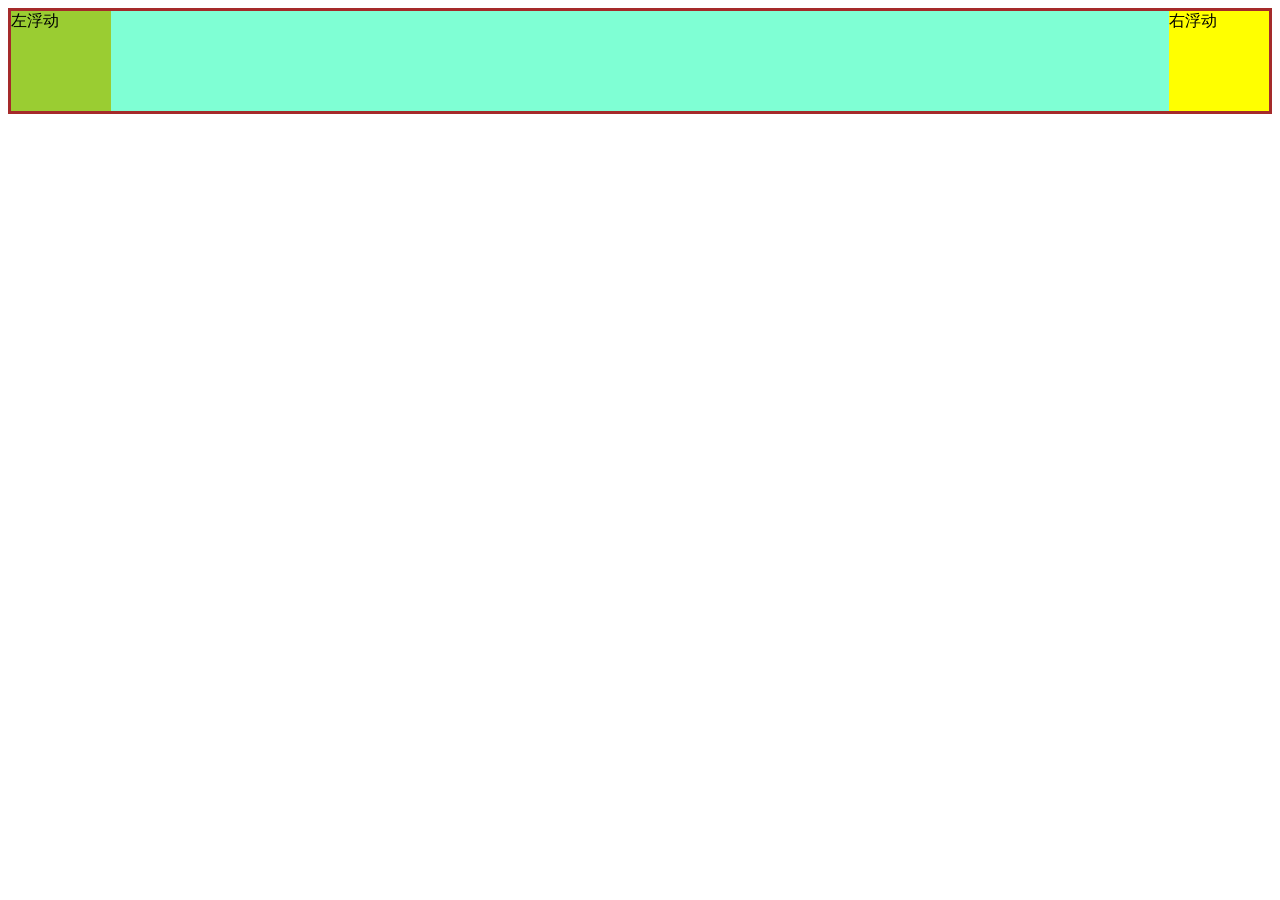
<file: html css js/practice/CSS浮动.html>
<!DOCTYPE html>
<html lang="en">
<head>
    <meta charset="UTF-8">
    <meta name="viewport" content="width=device-width, initial-scale=1.0">
    <title>CSS浮动</title>
    <style>
        .father{
            background-color: aquamarine;
            /*height: 150px*/;
            border: 3px solid brown;
            /*overflow: hidden*/;
        }
        .father::after{
            content: "";
            display: table;
            clear: both;
        }

        .left-son{
            width: 100px;
            height: 100px;
            background-color: yellowgreen;
            float: left;   /*向左浮动*/
        }
        .right-son{
            width: 100px;
            height: 100px;
            background-color: yellow;
            float: right;   /*向右浮动*/
        }
    </style>
</head>
<body>
    <div class="father">
        <div class="left-son">左浮动</div>
        
        <div class="right-son">右浮动</div>
    </div>
</body>
</html>
</file>
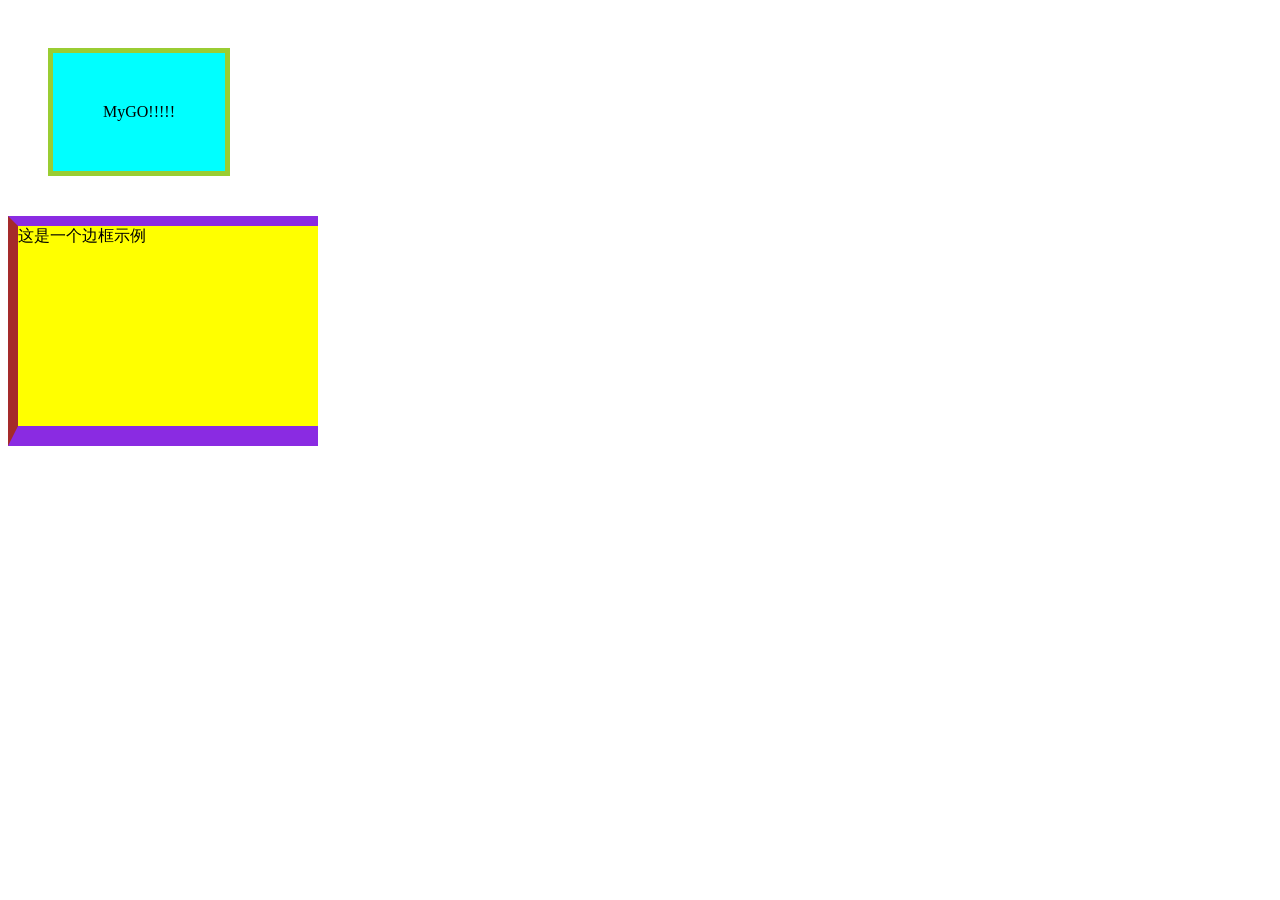
<file: html css js/practice/CSS盒子模型.html>
<!DOCTYPE html>
<html lang="en">
<head>
    <meta charset="UTF-8">
    <meta name="viewport" content="width=device-width, initial-scale=1.0">
    <title>CSS盒子模型</title>
</head>
<style>
    .border-demo{
        background-color: yellow;
        width: 300px;
        height: 200px;
        border-style: solid;
        border-width: 10px 0 20px 40px;
        border-color: blueviolet;
        border-left: 10px solid brown;
    }
    .demo{
        background-color: aqua;
        display:inline-block;
        border: 5px solid yellowgreen;
        padding: 50px;
        margin: 40px;
    }
</style>
<body>
    <div class="demo">MyGO!!!!!</div>
    <div class="border-demo">这是一个边框示例</div>
</body>
</html>
</file>
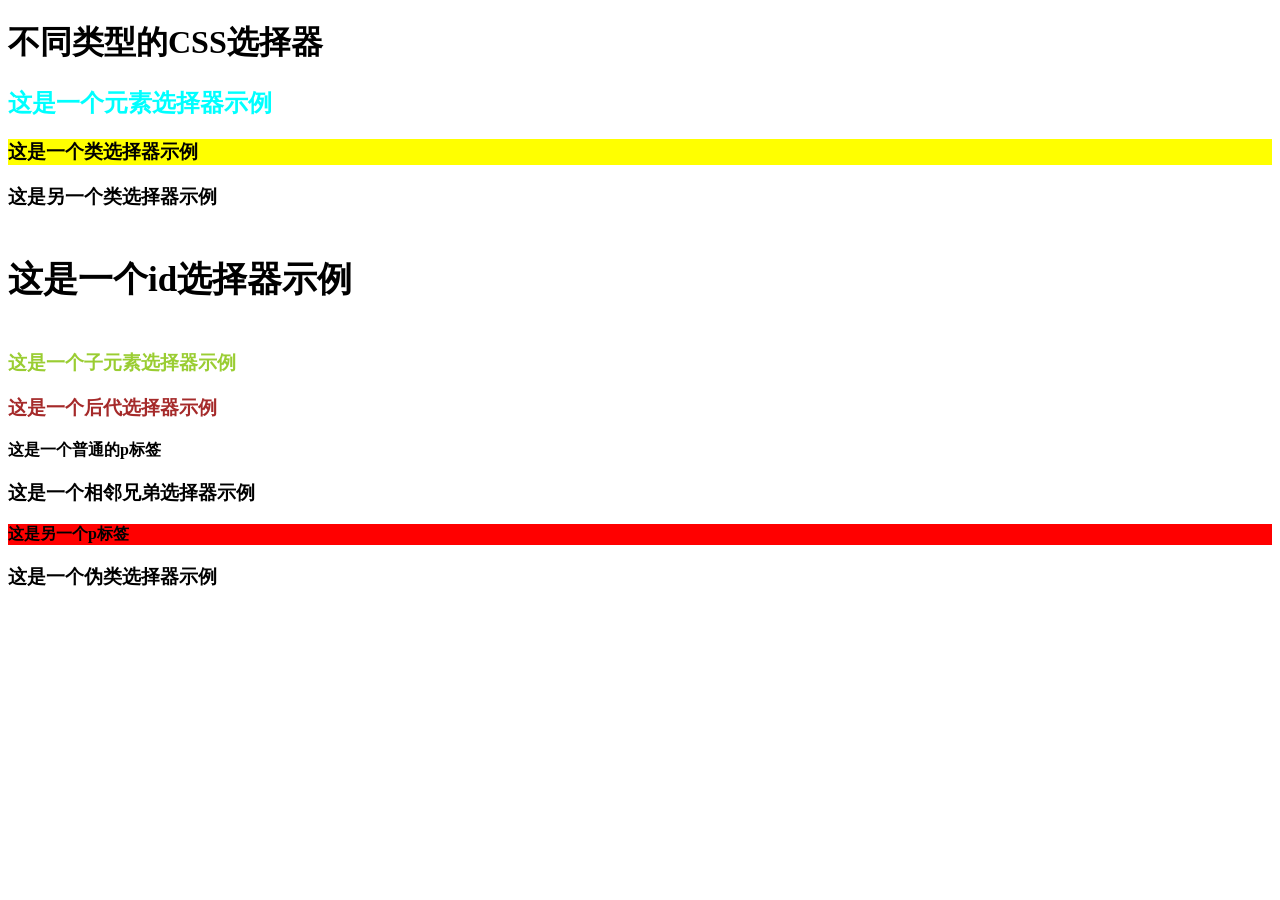
<file: html css js/practice/CSS选择器.html>
<!DOCTYPE html>
<html lang="en">
<head>
    <meta charset="UTF-8">
    <meta name="viewport" content="width=device-width, initial-scale=1.0">
    <title>CSS元素选择器</title>
    <style>
        /*元素选择器*/
        h2{
            color: aqua;
        }
        /*类选择器*/
        .highlight{
            background-color: yellow;
        }
        /*id选择器*/
        #header{
            font-size: 35px;
        }
        /*通用选择器*/
        *{
            font-family: 'KaiTi';
            font-weight: bolder;
        }
        /*子元素选择器*/
        .father>.son{
            color: yellowgreen;
        }
        /*后代选择器*/
        .father p{
            color: brown;
            font-size: larger;
        }

        /*相邻元素选择器*/
        h3+p{
            background-color: red;
        }
        /*伪类选择器*/
        #element:hover{
            background-color: blueviolet;
        }
        /*
        选中第一个子元素 :first-child
                        :nth-child
                        :active
        */
        /*
        伪元素选择器
        ::after
        ::before
        */
    </style>
</head>
<body>
    <h1>不同类型的CSS选择器</h1>

    <h2>这是一个元素选择器示例</h2>
    <h3 class="highlight">这是一个类选择器示例</h3>
    <h3>这是另一个类选择器示例</h3>
    <h4 id="header">这是一个id选择器示例</h4>

    <div class="father">
        <p class="son">这是一个子元素选择器示例</p>
        <div>
            <p class="grandson">这是一个后代选择器示例</p>
        </div>
    </div>

    <p>这是一个普通的p标签</p>
    <h3>这是一个相邻兄弟选择器示例</h3>
    <p>这是另一个p标签</p>

    <h3 id="element">这是一个伪类选择器示例</h3>
</body>
</html>
</file>
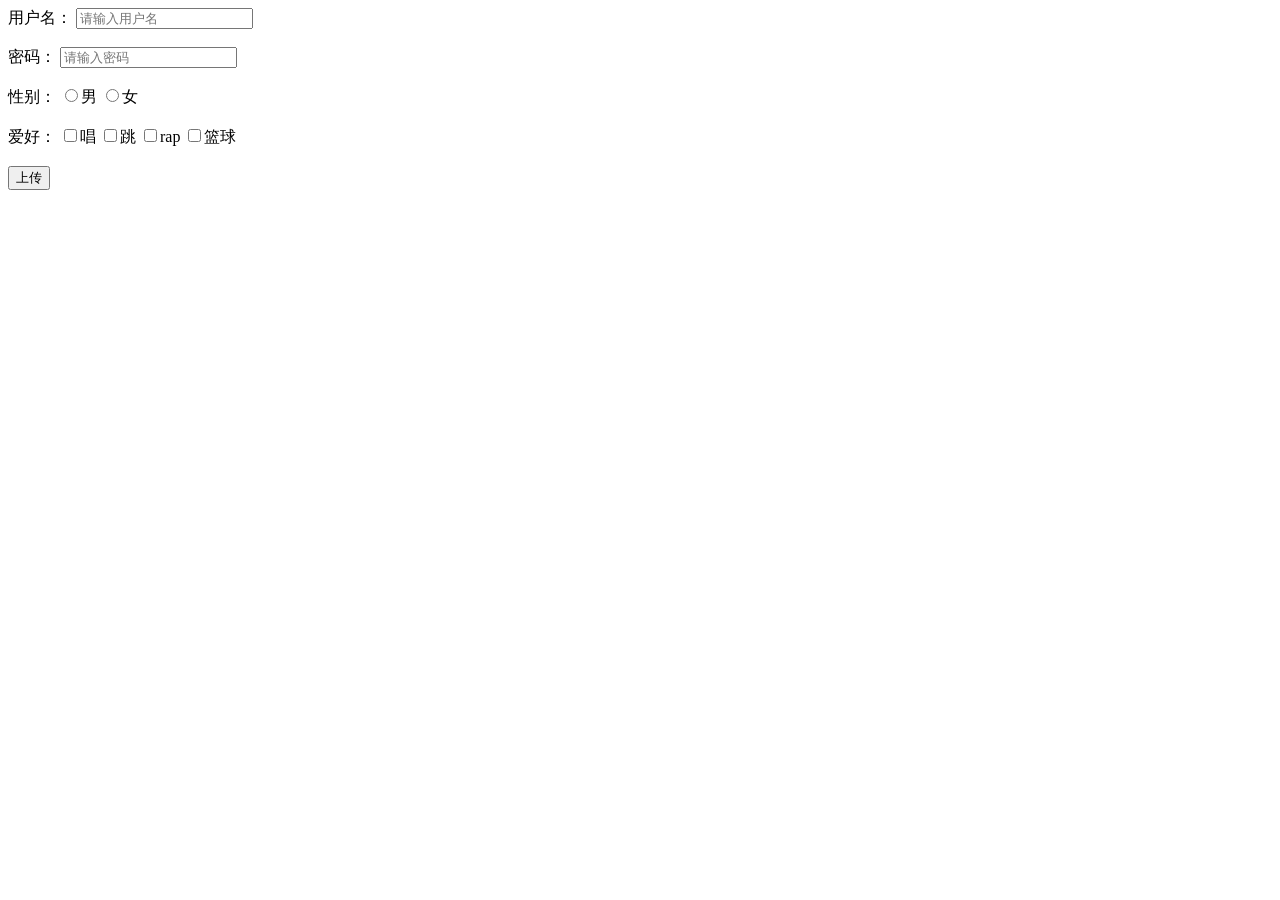
<file: html css js/practice/HTML表单.html>
<!DOCTYPE html>
<html lang="en">
<head>
    <meta charset="UTF-8">
    <meta name="viewport" content="width=device-width, initial-scale=1.0">
    <title>HTML表单</title>
</head>
<body>
    <form action="">
        <label for="">用户名：</label>
        <input type="text" placeholder="请输入用户名"><br><br>
        <label for="pwd">密码：</label>
        <input type="password" id="pwd" placeholder="请输入密码">
        <br><br>
        <label for="">性别：</label>
        <input type="radio" name="gender">男
        <input type="radio" name="gender">女
        <br><br>
        <label for="">爱好：</label>
        <input type="checkbox" name="hobby">唱
        <input type="checkbox" name="hobby">跳
        <input type="checkbox" name="hobby">rap
        <input type="checkbox" name="hobby">篮球
        <br><br>
        <input type="submit" value="上传">
    </form>
</body>
</html>
</file>
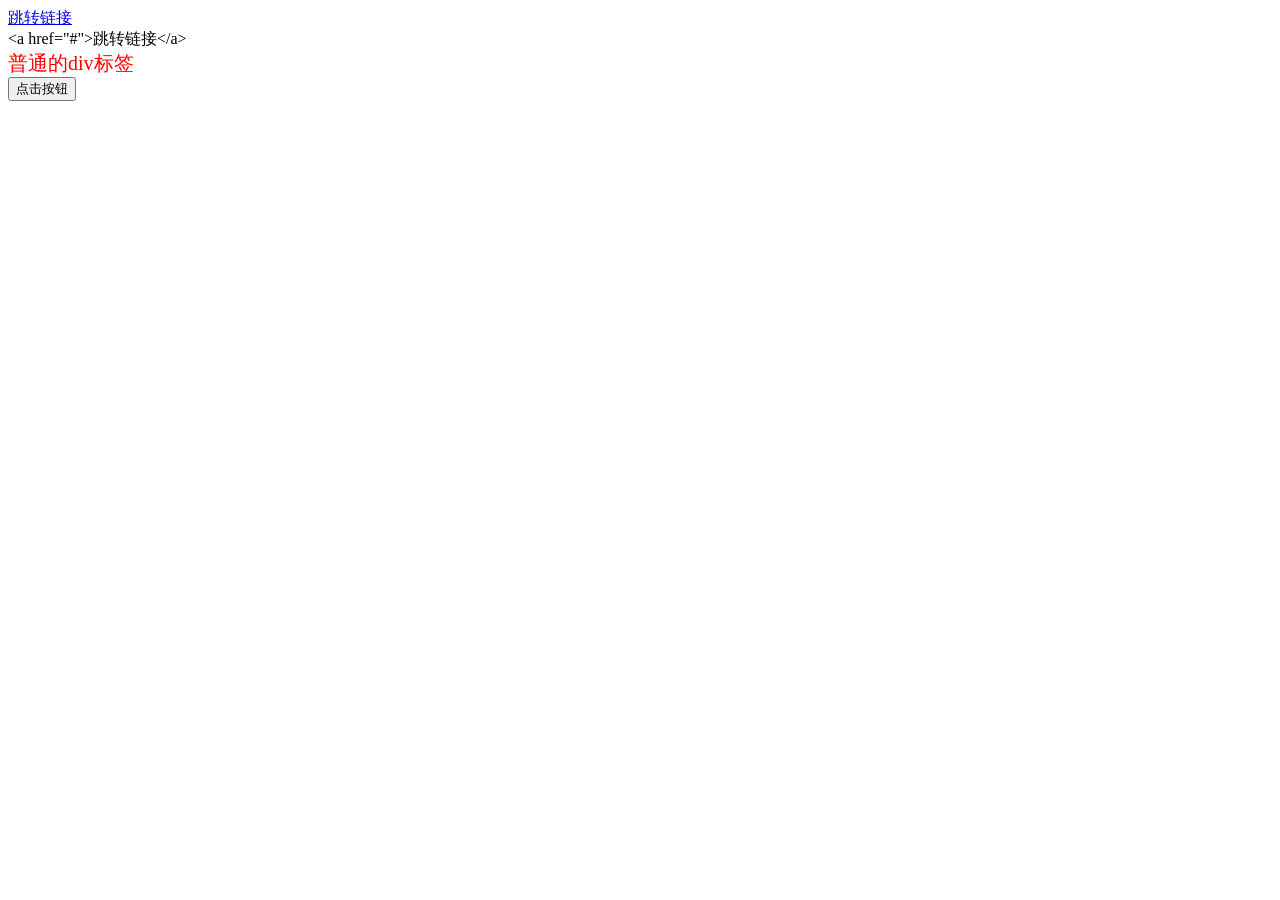
<file: html css js/practice/JS DOM.html>
<!DOCTYPE html>
<html lang="en">
<head>
    <meta charset="UTF-8">
    <meta name="viewport" content="width=device-width, initial-scale=1.0">
    <title>JS DOM</title>
</head>
<body>
    <div id="box1">这是一个ID选择器标签</div>
    <div class="box2">这是一个类选择器标签</div>
    <div>普通的div标签</div>

    <button>点击按钮</button>

    <script>
        var element_id=document.getElementById('box1');
        console.log(element_id);

        var element_class=document.getElementsByClassName('box2')[0];
        console.log(element_class);

        var element_tag=document.getElementsByTagName('div')[2];
        console.log(element_tag);

        element_id.innerHTML='<a href="#">跳转链接</a>';
        element_class.innerText='<a href="#">跳转链接</a>';

        element_tag.style.color='red';
        element_tag.style.fontSize='20px';

        //DOM属性绑定事件
        var button_element=document.getElementsByTagName('button')[0];
        console.log(button_element);
        /*button_element.onclick=function(){
            alert('DOM属性 按键触发');
        }*/

        button_element.addEventListener('click', function(){
            alert('通过 addEventlistener触发按键');
        })
    </script>
</body>
</html>
</file>
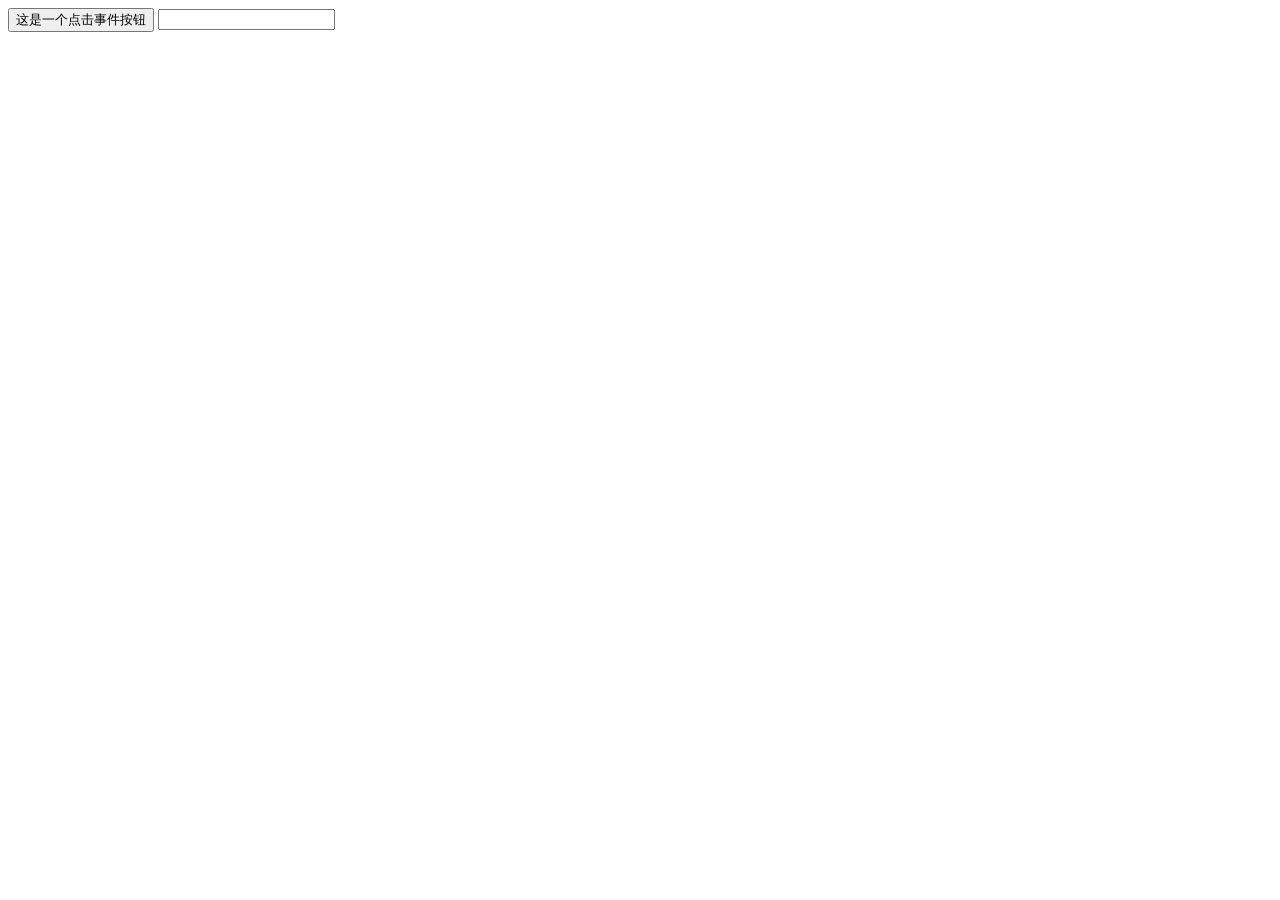
<file: html css js/practice/JS事件.html>
<!DOCTYPE html>
<html lang="en">
<head>
    <meta charset="UTF-8">
    <meta name="viewport" content="width=device-width, initial-scale=1.0">
    <title>JS事件</title>
</head>
<body>
    <button onclick="click_event()">这是一个点击事件按钮</button>
    <input type="text" onfocus="focus_event()" onblur="blur_event()">
    <script>
        //点击事件
        function click_event(){
            alert('点击事件触发了');
        }

        //聚焦事件
        function focus_event(){
            console.log('获取焦点');
        }

        //失去焦点事件
        function blur_event(){
            console.log('失去焦点');
        }
    </script>
</body>
</html>
</file>
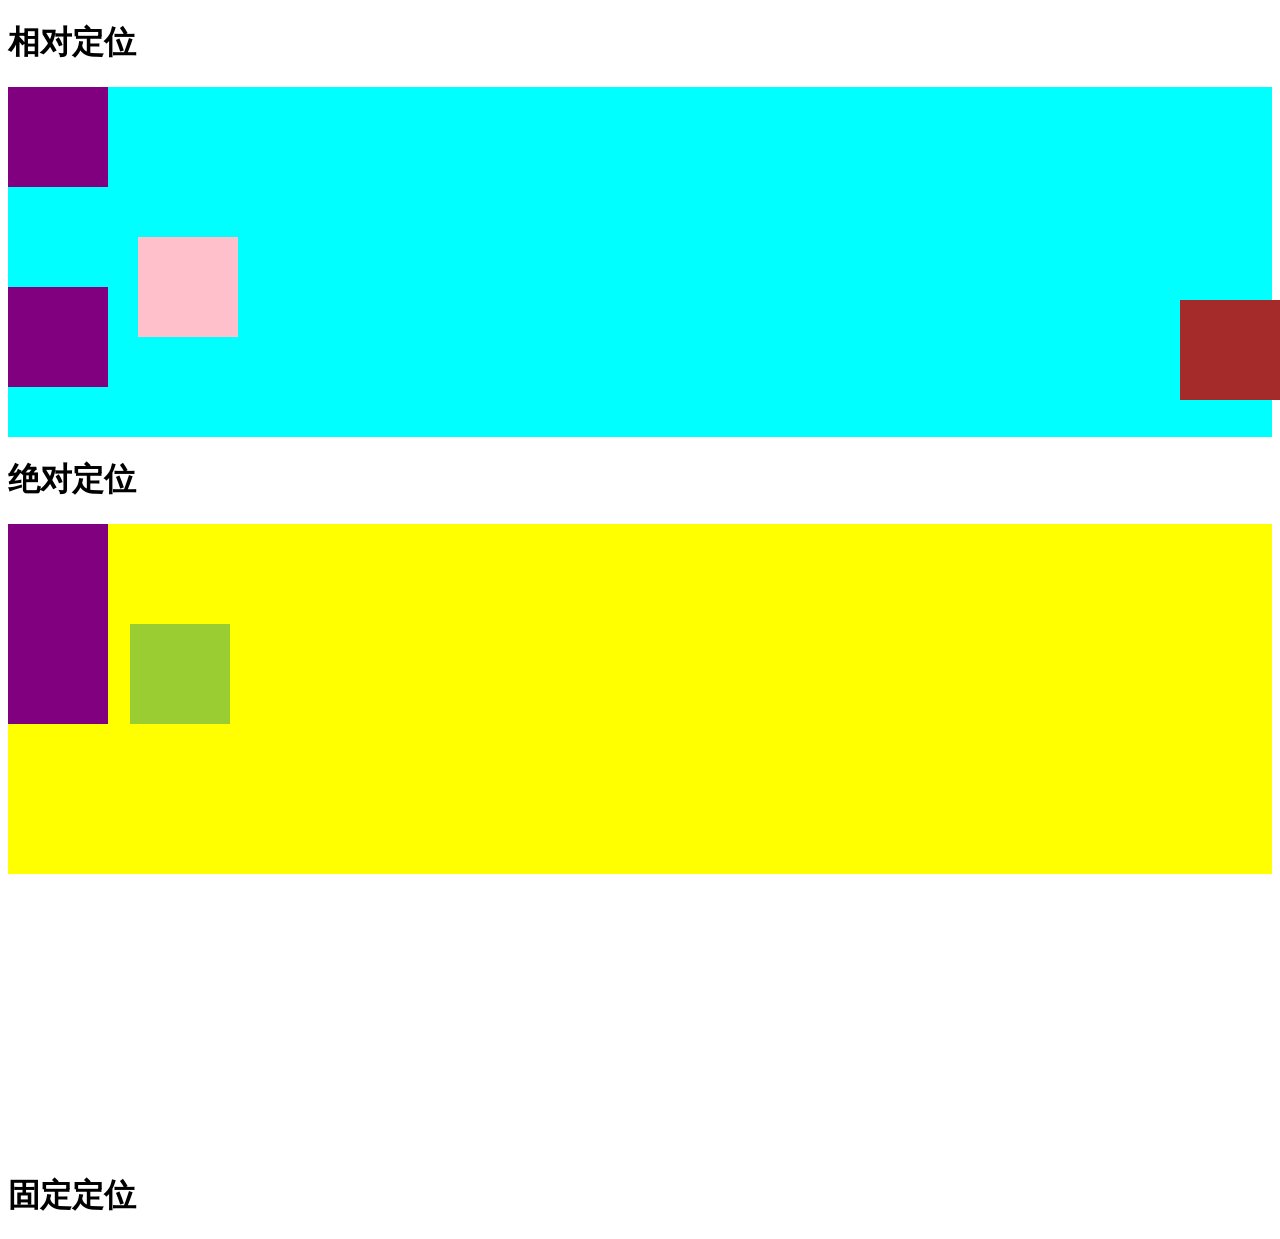
<file: html css js/practice/定位.html>
<!DOCTYPE html>
<html lang="en">
<head>
    <meta charset="UTF-8">
    <meta name="viewport" content="width=device-width, initial-scale=1.0">
    <title>定位</title>
    <style>
        .box1{
            height: 350px;
            background-color: aqua;
        }

        .box-normol{
            width: 100px;
            height: 100px;
            background-color: purple;
        }
        .box-relative{   /*实体位置不变*/
            width: 100px;
            height: 100px;
            background-color: pink;
            position: relative;
            left: 130px;
            top: 50px;
        }

        .box2{
            height: 350px;
            background-color: yellow;
            margin-bottom: 300px;
        }

        .box-absolute{   /*实体位置变化*/
            width: 100px;
            height: 100px;
            background-color: yellowgreen;
            position: absolute;
            left: 130px;
        }

        .box-fixed{   /*在页面中的位置固定*/
            width: 100px;
            height: 100px;
            background-color: brown;
            position: fixed;
            right: 0;
            top: 300px;
        }
    </style>
</head>
<body>
    <h1>相对定位</h1>
    <div class="box1">
        <div class="box-normol"></div>
        <div class="box-relative"></div>
        <div class="box-normol"></div>
    </div>
    <h1>绝对定位</h1>
    <div class="box2">
        <div class="box-normol"></div>
        <div class="box-absolute"></div>
        <div class="box-normol"></div>
    </div>
    <h1>固定定位</h1>
    <div class="box-fixed"></div>
</body>
</html>
</file>
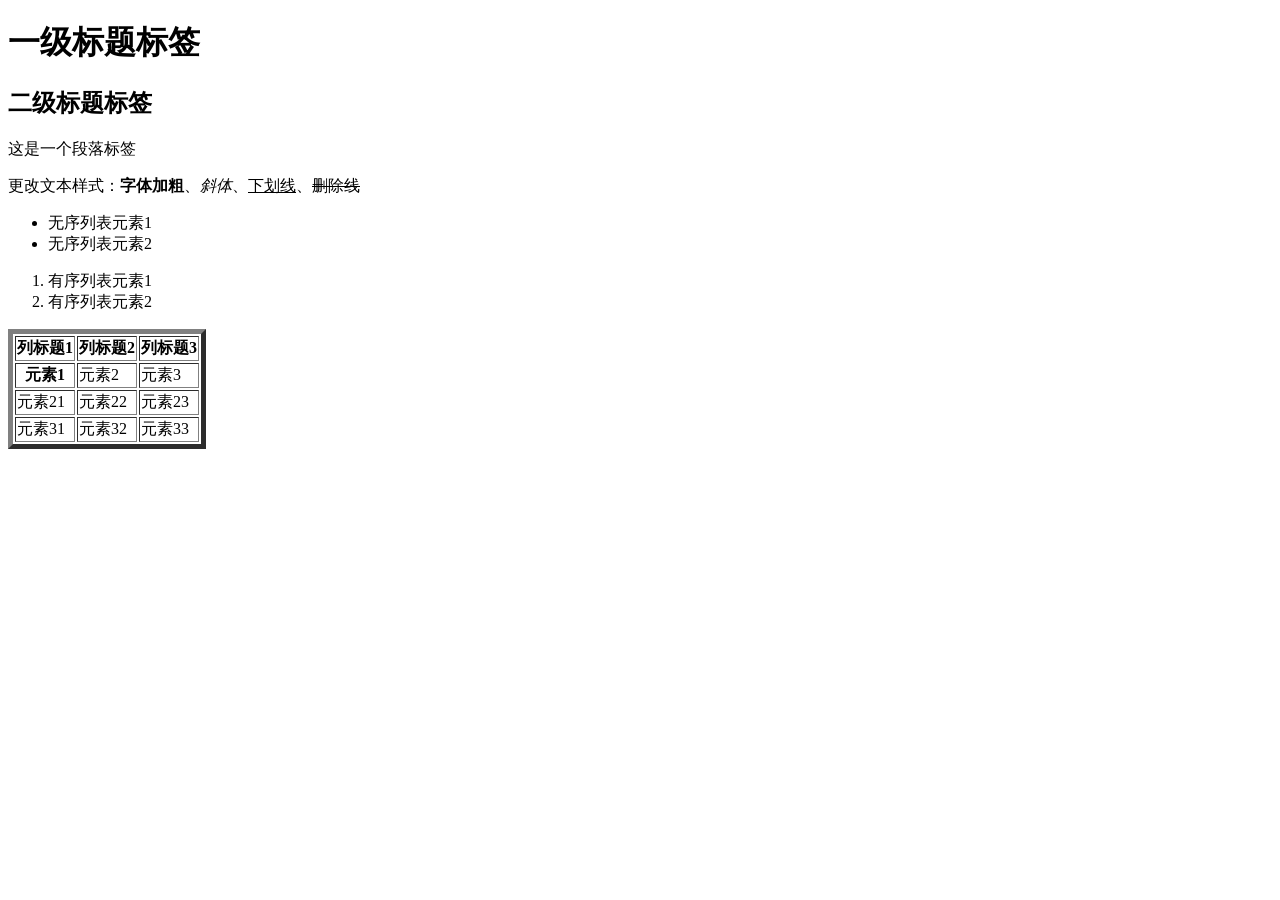
<file: html css js/practice/常用文本标签.html>
<!DOCTYPE html>
<html lang="en">
<head>
    <meta charset="UTF-8">
    <meta name="viewport" content="width=device-width, initial-scale=1.0">
    <title>常用文本标签</title>
</head>
<body>
    <h1>一级标题标签</h1>
    <h2>二级标题标签</h2>
    <p>这是一个段落标签</p>
    <p>
        更改文本样式：<b>字体加粗</b>、<i>斜体</i>、<u>下划线</u>、<s>删除线</s>
    </p>
    <ul>
        <li>
            无序列表元素1
        </li>
        <li>
            无序列表元素2
        </li>
    </ul>
    <ol>
        <li>有序列表元素1</li>
        <li>有序列表元素2</li>
    </ol>
    <table border="5">
        <tr>
            <th>列标题1</th>
            <th>列标题2</th>
            <th>列标题3</th>
        </tr>
        <tr>
            <th>元素1</th>
            <td>元素2</td>
            <td>元素3</td>
        </tr>
        <tr>
            <td>元素21</td>
            <td>元素22</td>
            <td>元素23</td>
        </tr>
        <tr>
            <td>元素31</td>
            <td>元素32</td>
            <td>元素33</td>
        </tr>
    </table>
</body>
</html>
</file>
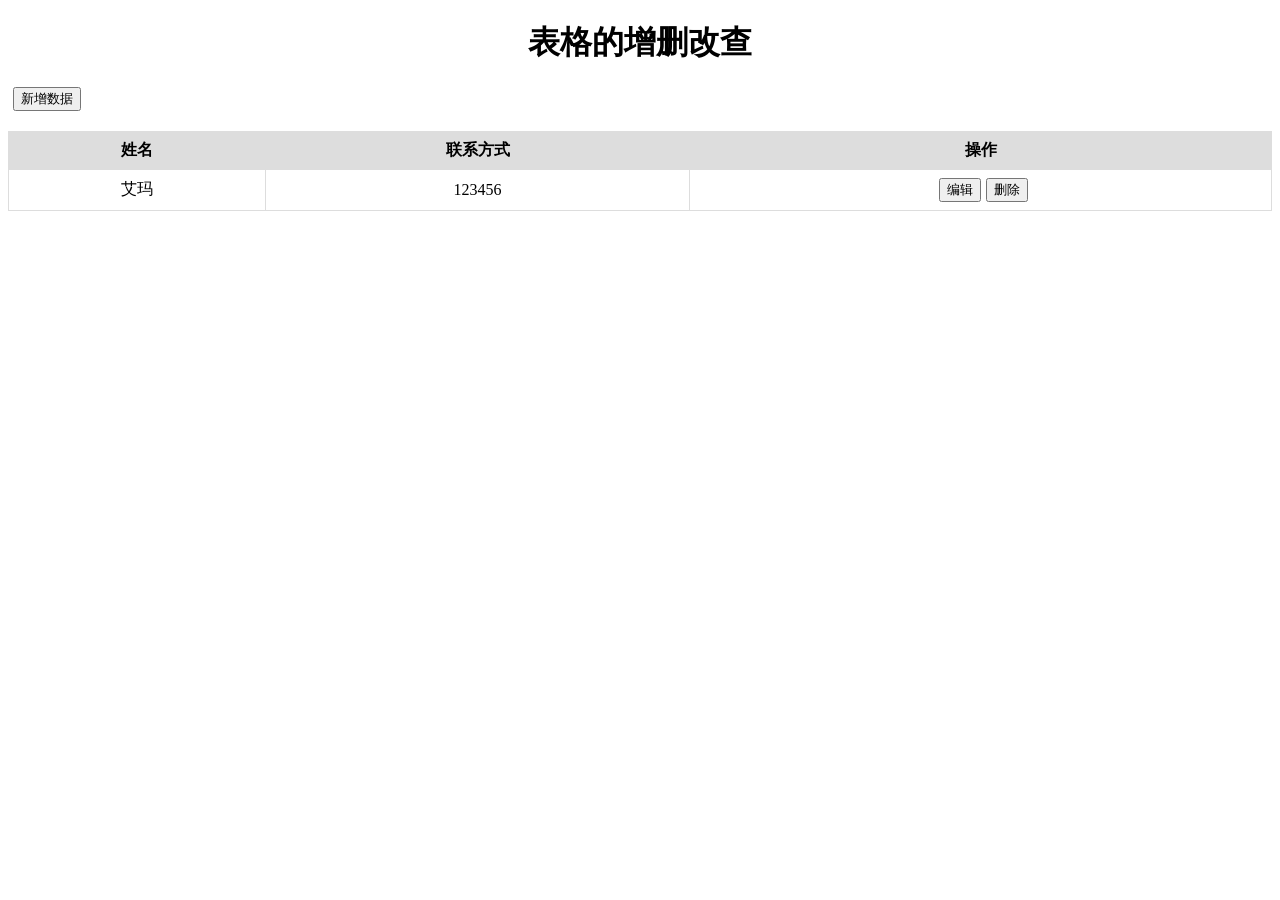
<file: html css js/practice/表格的增删改查.html>
<!DOCTYPE html>
<html lang="en">
<head>
    <meta charset="UTF-8">
    <meta name="viewport" content="width=device-width, initial-scale=1.0">
    <title>表格的增删改查</title>
    <style>
        table{
            width: 100%;
            border-collapse: collapse;
            margin-top: 20px;
        }

        th,td{
            border: 1px solid #ddd;
            text-align: center;
            padding: 8px;
        }

        th{
            background-color: #ddd;
        }

        button{
            margin-left: 5px;
        }
    </style>
</head>
<body>
    <h1 style="text-align: center">表格的增删改查</h1>
    <button onclick="addRow()">新增数据</button>
    <table id="table">
        <tr>
            <th>姓名</th>
            <th>联系方式</th>
            <th>操作</th>
        </tr>
        <tr>
            <td>艾玛</td>
            <td>123456</td>
            <td>
                <button onclick="editRow(this)">编辑</button><button onclick="deleteRow(this)">删除</button>
            </td>
        </tr>
    </table>
    <script src="js\table.js"></script>
</body>
</html>
</file>
